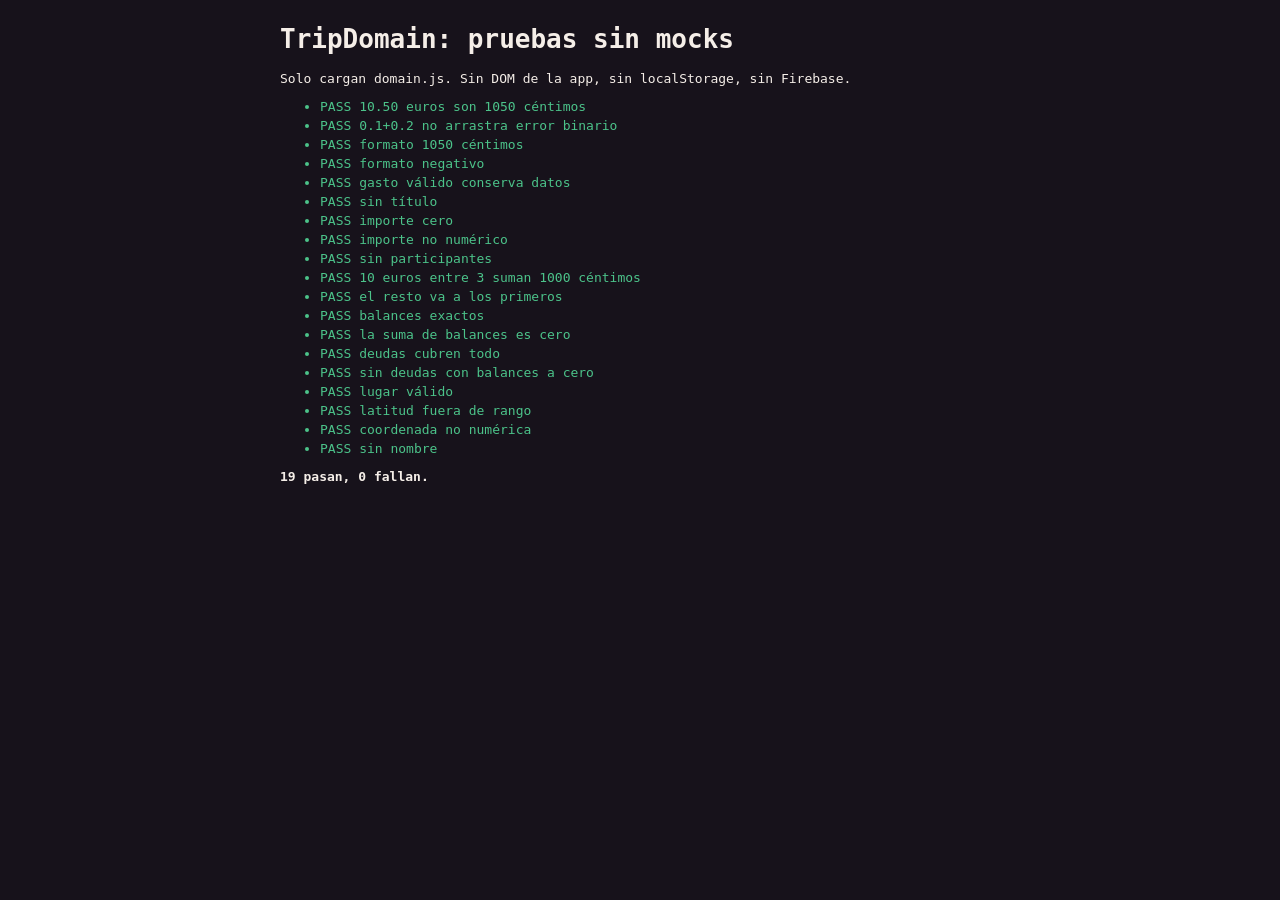
<file: tests.html>
<!DOCTYPE html>
<html lang="es">
<head>
<meta charset="UTF-8">
<meta name="viewport" content="width=device-width, initial-scale=1.0">
<title>Pruebas del dominio TripDomain</title>
<style>
body{font-family:monospace;max-width:720px;margin:24px auto;padding:0 16px;background:#17121b;color:#f5eee8}
.pass{color:#4cc38a}.fail{color:#ff7a7a;font-weight:bold}
li{margin:4px 0}
</style>
</head>
<body>
<h1>TripDomain: pruebas sin mocks</h1>
<p>Solo cargan domain.js. Sin DOM de la app, sin localStorage, sin Firebase.</p>
<ul id="out"></ul>
<script src="domain.js"></script>
<script>
(function(){
  const D = window.TripDomain;
  const out = document.getElementById("out");
  let pass = 0, fail = 0;
  function t(name, cond){
    const li = document.createElement("li");
    li.className = cond ? "pass" : "fail";
    li.textContent = (cond ? "PASS " : "FAIL ") + name;
    out.appendChild(li);
    cond ? pass++ : fail++;
  }
  function throws(fn, code){
    try{ fn(); return false; }
    catch(e){ return e && e.code === code; }
  }

  // Dinero
  t("10.50 euros son 1050 céntimos", D.eurosToCents(10.50) === 1050);
  t("0.1+0.2 no arrastra error binario", D.eurosToCents(0.1) + D.eurosToCents(0.2) === 30);
  t("formato 1050 céntimos", D.formatEUR(1050) === "10.50€");
  t("formato negativo", D.formatEUR(-320) === "-3.20€");

  // Gasto
  const g = D.createExpense({title:"Cena", amountEuros:10, payer:"Juan", parts:["Juan","Paco"]});
  t("gasto válido conserva datos", g.title === "Cena" && g.amount === 10 && g.parts.length === 2);
  t("sin título", throws(()=>D.createExpense({title:" ", amountEuros:5, payer:"Juan", parts:["Juan"]}), "TITLE_REQUIRED"));
  t("importe cero", throws(()=>D.createExpense({title:"X", amountEuros:0, payer:"Juan", parts:["Juan"]}), "AMOUNT_POSITIVE"));
  t("importe no numérico", throws(()=>D.createExpense({title:"X", amountEuros:NaN, payer:"Juan", parts:["Juan"]}), "INVALID_AMOUNT"));
  t("sin participantes", throws(()=>D.createExpense({title:"X", amountEuros:5, payer:"Juan", parts:[]}), "PARTICIPANTS_REQUIRED"));

  // Reparto exacto en céntimos
  const shares = D.splitShares({amount:10, parts:["A","B","C"]});
  const total = shares.reduce((s,x)=>s+x.cents,0);
  t("10 euros entre 3 suman 1000 céntimos", total === 1000);
  t("el resto va a los primeros", shares[0].cents === 334 && shares[2].cents === 333);

  // Balances y deudas
  const bal = D.computeBalances([
    {amount:60, payer:"Juan", parts:["Juan","Monzón","Isidro"]},
    {amount:30, payer:"Paco", parts:["Juan","Paco"]}
  ], ["Juan","Monzón","Isidro","Paco"]);
  t("balances exactos", bal.Juan === 2500 && bal["Monzón"] === -2000 && bal.Isidro === -2000 && bal.Paco === 1500);
  t("la suma de balances es cero", Object.values(bal).reduce((s,v)=>s+v,0) === 0);
  const debts = D.simplifyDebts(bal);
  t("deudas cubren todo", debts.reduce((s,d)=>s+d.cents,0) === 4000);
  t("sin deudas con balances a cero", D.simplifyDebts({A:0,B:0}).length === 0);

  // Lugar
  const p = D.createPlace({name:"Bar Paco", category:"extra", lat:43.6, lng:1.43, note:"x"});
  t("lugar válido", p.n === "Bar Paco" && p.lat === 43.6);
  t("latitud fuera de rango", throws(()=>D.createPlace({name:"X", lat:91, lng:0}), "LAT_RANGE"));
  t("coordenada no numérica", throws(()=>D.createPlace({name:"X", lat:NaN, lng:0}), "LAT_RANGE"));
  t("sin nombre", throws(()=>D.createPlace({name:" ", lat:43, lng:1}), "NAME_REQUIRED"));

  const sum = document.createElement("p");
  sum.innerHTML = "<b>" + pass + " pasan, " + fail + " fallan.</b>";
  document.body.appendChild(sum);
})();
</script>
</body>
</html>
</file>
